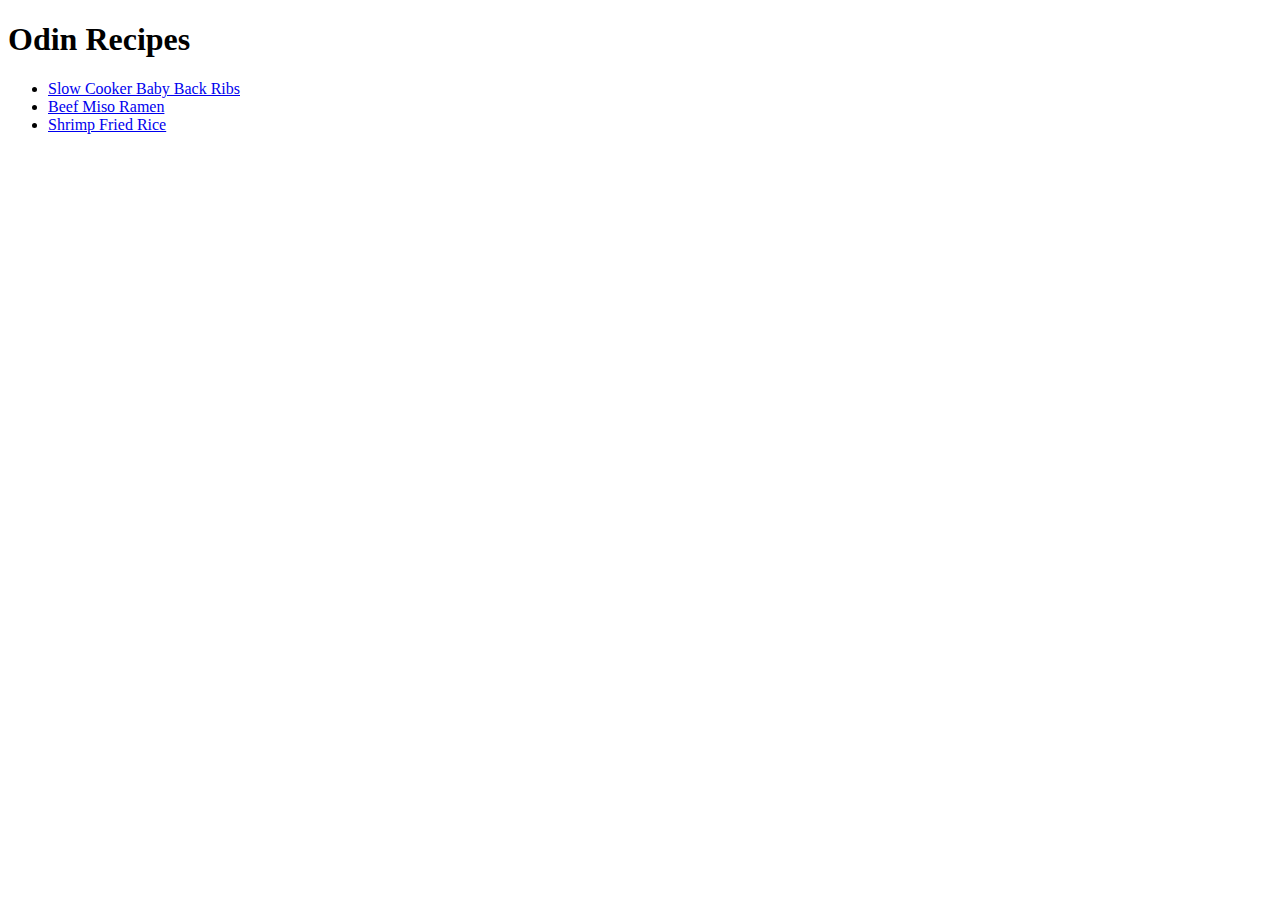
<file: index.html>
<!DOCTYPE html>
<html lang="en">
    <head>
        <title>Odin Recipes</title>
        <meta charset="UTF-8">
    </head>
    <body>
        <h1>Odin Recipes</h1>
        <ul>
       <li><a href="recipes/slowcookerbabybackribs.html" target="_blank" rel="noopener noreferrer">Slow Cooker Baby Back Ribs</a></li>
        <li><a href="recipes/beefmisoramen.html" target="_blank" rel="noopener noreferrer">Beef Miso Ramen</a></li>
        <li><a href="recipes/shrimpfriedrice.html" target="_blank" rel="noopener noreferrer">Shrimp Fried Rice</a></li>
        </ul>
    </body>
</html>
</file>
